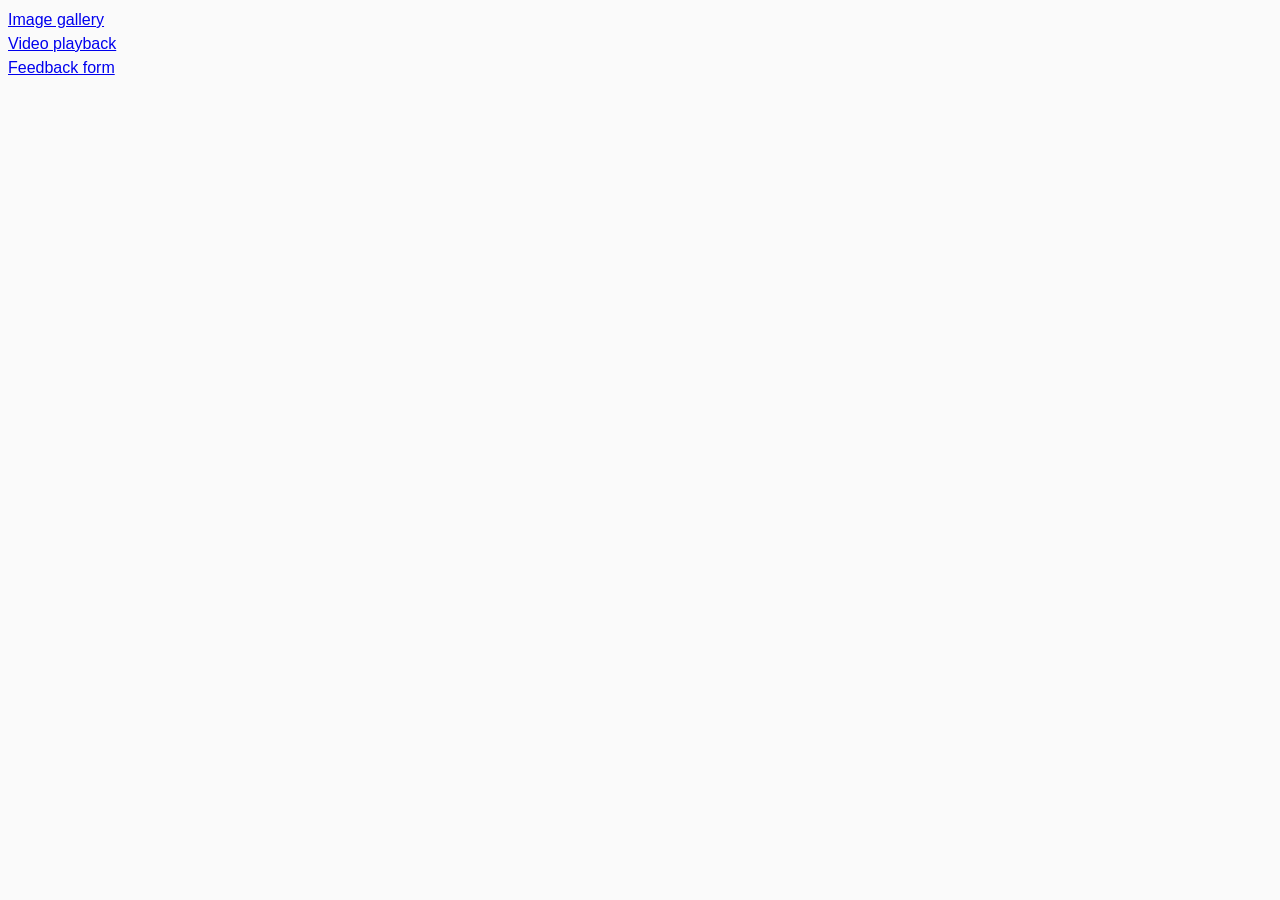
<file: src/index.html>
<!DOCTYPE html>
<html lang="en">
  <head>
    <meta charset="UTF-8" />
    <meta http-equiv="X-UA-Compatible" content="IE=edge" />
    <meta name="viewport" content="width=device-width, initial-scale=1.0" />
    <title>Homework 8</title>
    <link rel="stylesheet" href="css/common.css" />
  </head>
  <body>
    <ul>
      <li><a href="01-gallery.html">Image gallery</a></li>
      <li><a href="02-video.html">Video playback</a></li>
      <li><a href="03-feedback.html">Feedback form</a></li>
    </ul>
  </body>
</html>
</file>
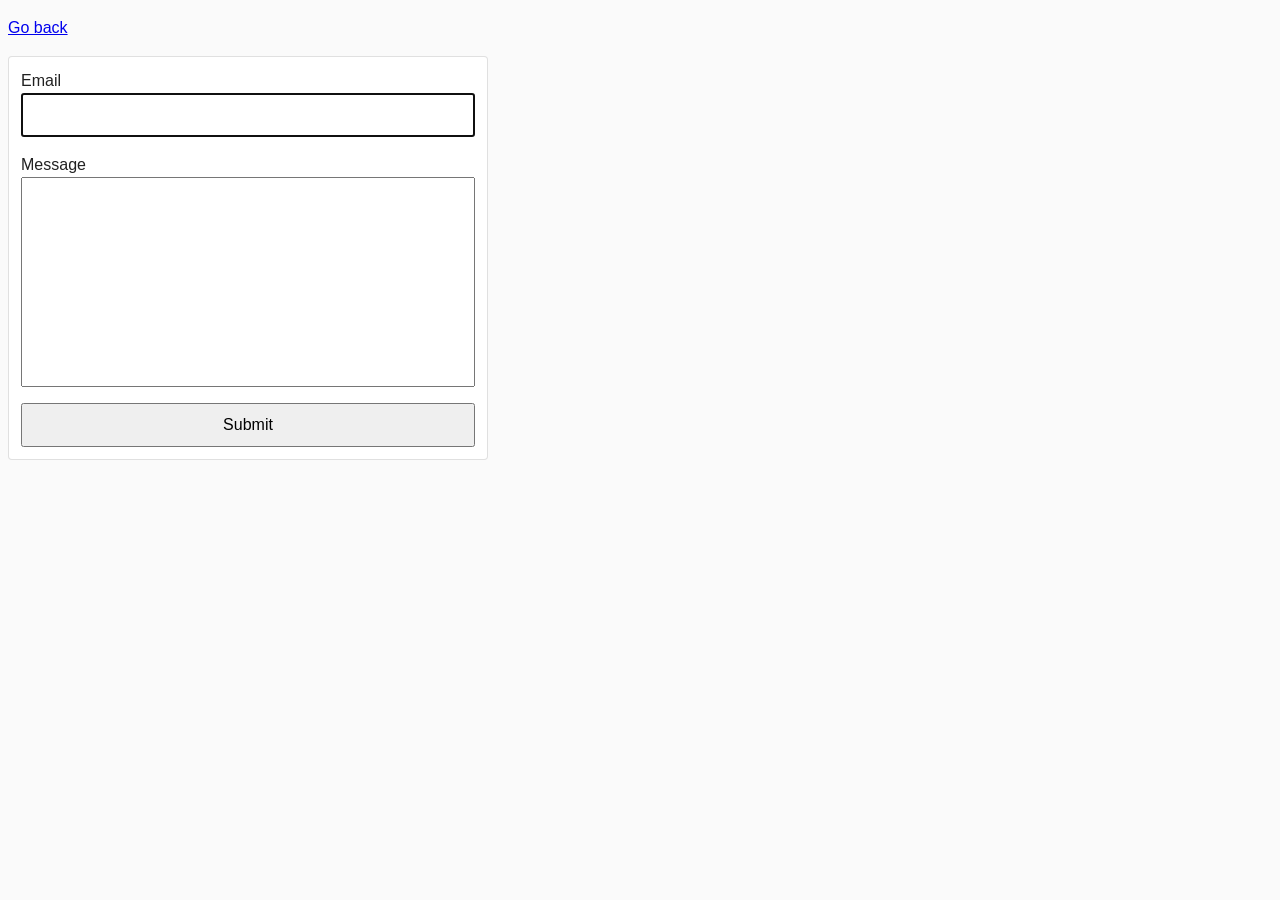
<file: src/03-feedback.html>
<!DOCTYPE html>
<html lang="en">
  <head>
    <meta charset="UTF-8" />
    <meta http-equiv="X-UA-Compatible" content="IE=edge" />
    <meta name="viewport" content="width=device-width, initial-scale=1.0" />
    <title>Feedback form</title>
    <link rel="stylesheet" href="css/common.css" />
    <link rel="stylesheet" href="css/03-feedback.css" />
  </head>
  <body>
    <p><a href="index.html">Go back</a></p>

    <form class="feedback-form" autocomplete="off">
      <label>
        Email
        <input type="email" name="email" autofocus />
      </label>
      <label>
        Message
        <textarea name="message" rows="8"></textarea>
      </label>
      <button type="submit">Submit</button>
    </form>

    <script src="js/03-feedback.js" type="module"></script>
  </body>
</html>
</file>
<file: src/css/common.css>
* {
  box-sizing: border-box;
}

body {
  font-family: -apple-system, BlinkMacSystemFont, 'Segoe UI', Roboto,
    Oxygen-Sans, Ubuntu, Cantarell, 'Helvetica Neue', sans-serif;
  -webkit-font-smoothing: antialiased;
  -moz-osx-font-smoothing: grayscale;
  background-color: #fafafa;
  color: #212121;
  line-height: 1.5;
}

ul {
  list-style: none;
  margin: 0;
  padding: 0;
}

img {
  display: block;
  max-width: 100%;
}
</file>
<file: src/css/03-feedback.css>
.feedback-form {
  display: flex;
  flex-direction: column;
  max-width: 480px;
  padding: 12px;
  background-color: #fff;
  border: 1px solid rgba(0, 0, 0, 0.12);
  border-radius: 4px;
}

.feedback-form label {
  display: flex;
  flex-direction: column;
  margin-bottom: 16px;
}

.feedback-form button {
  padding: 8px 12px;
  font: inherit;
  cursor: pointer;
}

input,
textarea {
  padding: 8px;
  font: inherit;
}

textarea {
  resize: none;
}
</file>
